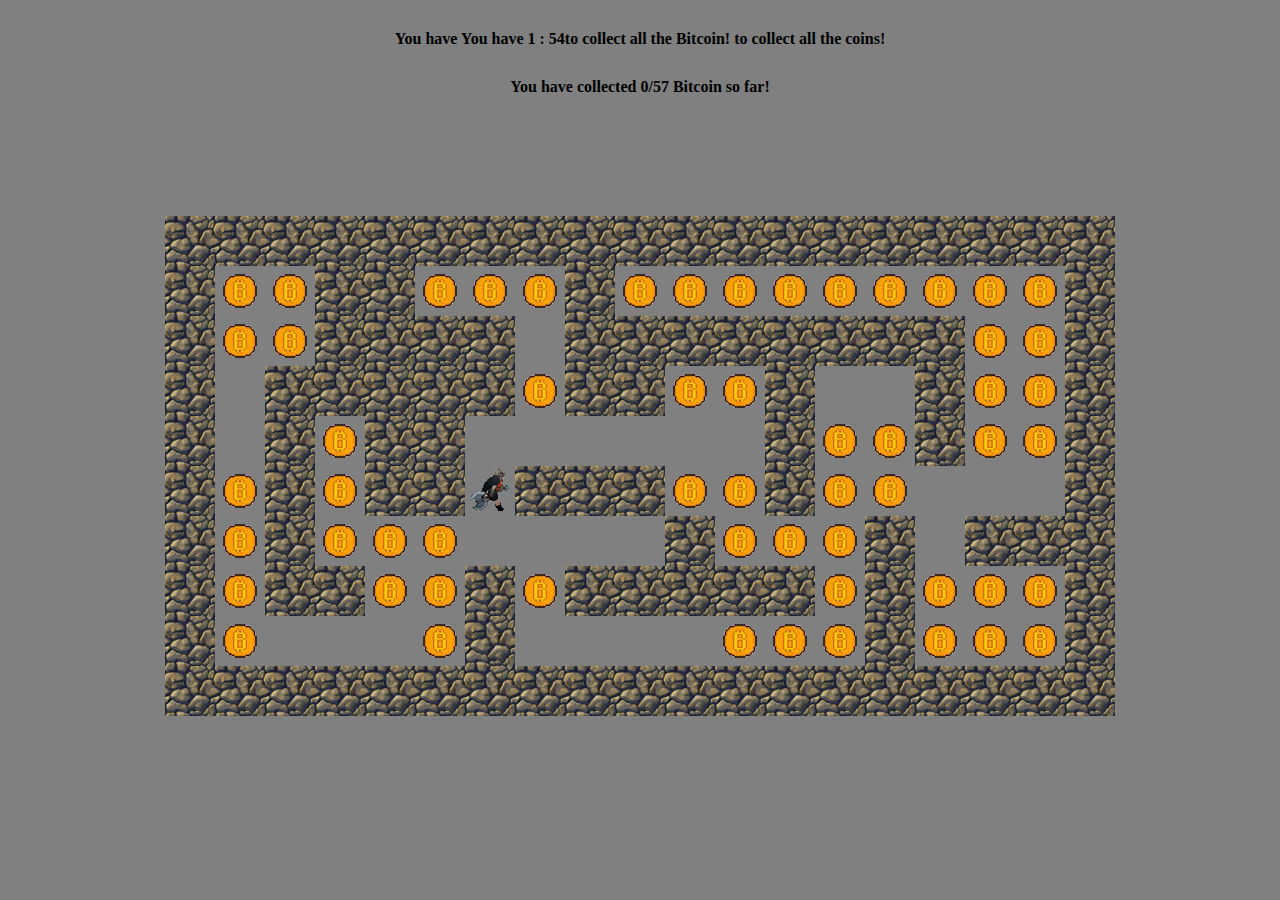
<file: index.html>
<!DOCTYPE html>
<html lang="en">
<head>
  <meta charset="UTF-8">
  <meta name="viewport" content="width=device-width, initial-scale=1.0">
  <meta http-equiv="X-UA-Compatible" content="ie=edge">
  <title>The Bitcoin Viking!</title>
  <link rel="stylesheet" href="stylesheets/styles.css">
</head>
<body>
   <p>You have <span id="timer">02:00</span> to collect all the coins!</p>
   <p>You have collected <span id="counter">0</span>/57 Bitcoin so far!</p>
  <script src="scripts/main.js"></script>
</body>
</html>
</file>
<file: stylesheets/styles.css>
/*Was having issues with the layout of the tiles 
and found this 'hack' that seems to work : */
html {
  box-sizing: border-box;
}

*, *:before, *:after {
  box-sizing: inherit;
}
/* Center the timer and make it bold */
p {
  text-align: center;
  margin-top: 30px;
  font-weight: bold;
}


/* We want the page to be grey for now and our game board centered. */
body {
  background-color: grey;
}

body > div {
  margin: 120px auto;
  text-align: center;
}

/* Every game tile should be 50px by 50px and sitting next one another.*/
.tile {
  /* Set the dimensions of each tile. */
  width: 50px;
  height: 50px;

  /* Make them sit snugly together */
  display: inline-block;
  vertical-align: top;
}

/* The Hero will encounter walls and coins.                    */
/* The Hero can't move through walls, but can colect coins.       */

/* Walls are blue with an off-blue border. */
.wall {
  background-image: url('../images/rocks.png');
  /*background-color: black;
  border: 2px solid grey;*/
}

/* Coins use an image  */
.coin {
  background-image: url('../images/coin.png');
}


/* We make the hero appear to face different directions by     */
/* using different background images based on class name.    */
.hero {
  background-image: url('../images/right.png');
}

.left {
  background-image: url('../images/left.png');
}

.up {
  background-image: url('../images/up.png');
}

.down {
  background-image: url('../images/down.png');
}
</file>
